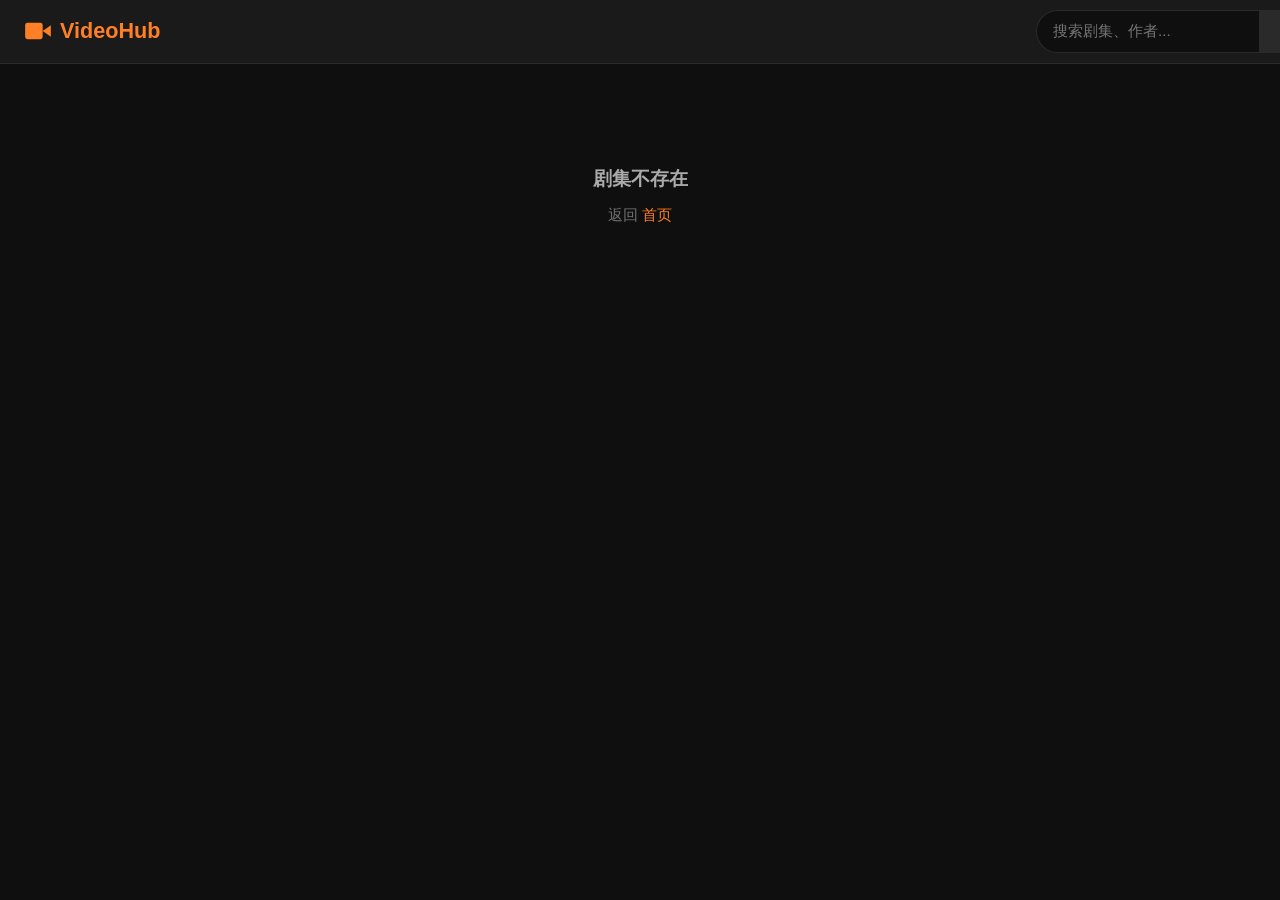
<file: player.html>
<!DOCTYPE html>
<html lang="zh-CN">
<head>
  <meta charset="UTF-8">
  <meta name="viewport" content="width=device-width, initial-scale=1.0">
  <title>正在播放 - VideoHub</title>
  <link rel="icon" type="image/svg+xml" href="data:image/svg+xml,%3Csvg xmlns='http://www.w3.org/2000/svg' viewBox='0 0 24 24' fill='%23ff4d4d'%3E%3Cpolygon points='23 7 16 12 23 17 23 7'/%3E%3Crect x='1' y='5' width='15' height='14' rx='2'/%3E%3C/svg%3E">
  <link rel="stylesheet" href="css/style.css">
</head>
<body>

  <!-- ========== Header ========== -->
  <header class="header">
    <div class="header-inner">
      <a href="index.html" class="header-logo">
        <svg width="28" height="28" viewBox="0 0 24 24" fill="currentColor">
          <polygon points="23 7 16 12 23 17 23 7"/>
          <rect x="1" y="5" width="15" height="14" rx="2"/>
        </svg>
        <span>VideoHub</span>
      </a>

      <div class="header-actions">
        <div class="header-search">
          <input type="text" id="search-input" placeholder="搜索剧集、作者..." aria-label="搜索">
          <button id="search-btn" aria-label="搜索">
            <svg width="18" height="18" viewBox="0 0 24 24" fill="none" stroke="currentColor" stroke-width="2.5" stroke-linecap="round" stroke-linejoin="round">
              <circle cx="11" cy="11" r="8"/><line x1="21" y1="21" x2="16.65" y2="16.65"/>
            </svg>
          </button>
        </div>
      </div>
    </div>
  </header>

  <!-- ========== Main Content ========== -->
  <main class="main-content">
    <div class="player-container">

      <!-- Left: Player & Info -->
      <div class="player-main">
        <!-- Video Player -->
        <div class="player-wrapper">
          <video id="player" controls autoplay playsinline>
            <source src="" type="video/mp4">
            您的浏览器不支持视频播放
          </video>
        </div>

        <!-- Episode Title -->
        <h1 class="player-title" id="player-title">加载中...</h1>

        <!-- Stats & Quality -->
        <div class="player-stats" id="player-stats"></div>

        <div class="quality-selector" id="quality-selector">
          <span class="quality-label">画质：</span>
          <div class="quality-options" id="quality-options"></div>
        </div>

        <!-- ===== Series Intro (专题栏) ===== -->
        <div class="series-intro" id="series-intro">
          <img class="series-intro-cover" id="series-cover" src="" alt="">
          <div class="series-intro-info">
            <div class="series-intro-header">
              <h2 class="series-intro-title" id="series-title"></h2>
              <span class="series-intro-badge" id="series-badge"></span>
            </div>
            <div class="series-intro-meta" id="series-meta"></div>
            <p class="series-intro-desc" id="series-desc"></p>
            <div class="series-intro-author" id="series-author-info">
              <img id="series-author-avatar" src="" alt="">
              <span id="series-author-name"></span>
            </div>
          </div>
        </div>

        <!-- ===== Episode List (选集) ===== -->
        <section class="episode-section">
          <h2 class="episode-section-title">选集</h2>
          <div class="episode-grid" id="episode-grid"></div>
        </section>

        </div>

    </div>
  </main>

  <script src="js/data.js"></script>
  <script src="js/app.js"></script>
</body>
</html>
</file>
<file: css/style.css>
/* ============================================
   视频网站 - Global Styles
   深色主题 · 响应式 · CSS 变量
   ============================================ */

/* ---------- CSS Variables ---------- */
:root {
  --bg-primary: #0f0f0f;
  --bg-secondary: #1a1a1a;
  --bg-card: #1f1f1f;
  --bg-hover: #2a2a2a;
  --bg-elevated: #252525;

  --text-primary: #ffffff;
  --text-secondary: #aaaaaa;
  --text-tertiary: #717171;

  --accent: #ff7f27;
  --accent-hover: #ff9e4f;
  --accent-dim: rgba(255, 127, 39, 0.15);
  --accent-gradient: linear-gradient(135deg, #ff7f27 0%, #ff9e4f 100%);

  --border-color: #2a2a2a;
  --border-light: #333333;

  --shadow: 0 2px 12px rgba(0, 0, 0, 0.4);
  --shadow-lg: 0 8px 30px rgba(0, 0, 0, 0.6);

  --radius-sm: 6px;
  --radius-md: 10px;
  --radius-lg: 16px;
  --radius-full: 9999px;

  --transition: 0.2s ease;
  --transition-slow: 0.35s ease;

  --header-height: 64px;
  --max-width: 1400px;
}

/* ---------- Reset & Base ---------- */
*, *::before, *::after { margin: 0; padding: 0; box-sizing: border-box; }

html { scroll-behavior: smooth; }

body {
  font-family: -apple-system, BlinkMacSystemFont, 'Segoe UI', Roboto, 'Helvetica Neue', Arial, sans-serif;
  background: var(--bg-primary);
  color: var(--text-primary);
  line-height: 1.6;
  min-height: 100vh;
  -webkit-font-smoothing: antialiased;
}

a { color: inherit; text-decoration: none; }

img { max-width: 100%; display: block; }

button { cursor: pointer; font: inherit; border: none; background: none; color: inherit; }

input, textarea, select { font: inherit; color: inherit; }

/* ---------- Header / Nav ---------- */
.header {
  position: fixed; top: 0; left: 0; right: 0;
  height: var(--header-height);
  background: var(--bg-secondary);
  border-bottom: 1px solid var(--border-color);
  display: flex; align-items: center;
  justify-content: center;
  padding: 0 24px;
  z-index: 100;
}

.header-inner {
  width: 100%;
  max-width: var(--max-width);
  display: flex;
  align-items: center;
  gap: 24px;
}

.header-logo {
  display: flex; align-items: center; gap: 8px;
  font-size: 1.35rem; font-weight: 700;
  color: var(--accent);
  white-space: nowrap;
}

.header-logo svg { flex-shrink: 0; }

.header-search {
  width: 220px;
  display: flex;
}

.header-search input {
  flex: 1; padding: 8px 16px;
  background: var(--bg-primary);
  border: 1px solid var(--border-color);
  border-right: none;
  border-radius: var(--radius-full) 0 0 var(--radius-full);
  color: var(--text-primary);
  font-size: 0.95rem;
  transition: border var(--transition);
  outline: none;
}

.header-search input:focus {
  border-color: var(--accent);
}

.header-search button {
  padding: 8px 20px;
  background: var(--bg-hover);
  border: 1px solid var(--border-color);
  border-radius: 0 var(--radius-full) var(--radius-full) 0;
  color: var(--text-secondary);
  transition: background var(--transition), color var(--transition);
  display: flex; align-items: center; gap: 6px;
}

.header-search button:hover {
  background: var(--border-color);
  color: var(--text-primary);
}

.header-actions {
  display: flex; align-items: center; gap: 12px;
  margin-left: auto;
  flex-shrink: 0;
}

.btn-icon {
  width: 40px; height: 40px;
  border-radius: 50%;
  display: flex; align-items: center; justify-content: center;
  color: var(--text-secondary);
  transition: background var(--transition), color var(--transition);
}

.btn-icon:hover {
  background: var(--bg-hover);
  color: var(--text-primary);
}

/* ---------- Main Content ---------- */
.main-content {
  padding-top: calc(var(--header-height) + 20px);
  padding-left: 24px;
  padding-right: 24px;
  padding-bottom: 60px;
  max-width: var(--max-width);
  margin: 0 auto;
}

/* ---------- Breadcrumb ---------- */
.gm-bread {
  margin: 10px 0;
}

.gm-bread > ol {
  padding: 8px 0;
  list-style: none;
}

.gm-bread > ol > li {
  display: inline-block;
  font-size: 0.9rem;
  color: var(--text-tertiary);
}

.gm-bread > ol > li + li::before {
  padding: 0 5px;
  color: #555;
  content: "/\00a0";
}

.gm-bread > ol > li > a {
  color: var(--text-secondary);
  text-decoration: none;
}

.gm-bread > ol > li > a:hover {
  color: var(--accent);
}

.gm-bread > ol > li.on {
  color: var(--text-primary);
}

/* ---------- Filter Bar ---------- */
.filter-bar {
  display: flex;
  align-items: center;
  gap: 10px;
  padding: 12px 0 20px;
  flex-wrap: wrap;
}

.filter-label {
  font-size: 0.85rem;
  color: var(--text-tertiary);
  white-space: nowrap;
  font-weight: 500;
}

.filter-tags {
  display: flex;
  flex-wrap: wrap;
  gap: 6px;
}

.filter-tab {
  padding: 5px 14px;
  background: #232323;
  border: 1px solid transparent;
  border-radius: 4px;
  color: #bbb;
  font-size: 0.85rem;
  cursor: pointer;
  transition: background var(--transition), color var(--transition);
  white-space: nowrap;
}

.filter-tab:hover {
  background: #2a2a2a;
  color: #fff;
}

.filter-tab.active {
  background: var(--accent-gradient);
  color: #fff;
  box-shadow: 0 2px 4px rgba(255, 127, 39, 0.3);
}

/* ---------- Video Grid ---------- */
.video-grid {
  display: grid;
  grid-template-columns: repeat(6, 1fr);
  gap: 16px;
}

/* ---------- Video Card ---------- */
.video-card {
  background: var(--bg-card);
  border-radius: var(--radius-md);
  overflow: hidden;
  transition: transform var(--transition-slow), box-shadow var(--transition-slow);
  cursor: pointer;
}

.video-card:hover {
  transform: translateY(-4px);
  box-shadow: var(--shadow-lg);
}

.video-card-thumb {
  position: relative;
  aspect-ratio: 3 / 4;
  overflow: hidden;
  background: var(--bg-hover);
}

.video-card-thumb img {
  width: 100%; height: 100%;
  object-fit: cover;
  transition: transform var(--transition-slow);
}

.video-card:hover .video-card-thumb img {
  transform: scale(1.05);
}

/* Status badge (top-right) */
.series-status-corner {
  position: absolute;
  top: 8px;
  right: 8px;
  font-size: 0.7rem;
  font-weight: 600;
  padding: 2px 8px;
  border-radius: 3px;
  z-index: 2;
}

.series-status-corner.ongoing {
  background: rgba(255, 127, 39, 0.9);
  color: #fff;
}

.series-status-corner.finished {
  background: rgba(76, 175, 80, 0.9);
  color: #fff;
}

/* Episode count (bottom-right) */
.video-card-duration {
  position: absolute;
  bottom: 8px; right: 8px;
  background: rgba(0, 0, 0, 0.85);
  color: #fff;
  font-size: 0.75rem;
  font-weight: 600;
  padding: 2px 6px;
  border-radius: 3px;
  z-index: 2;
}

/* Play overlay (on hover) */
.video-card-play {
  position: absolute;
  top: 0; left: 0; right: 0; bottom: 0;
  display: flex;
  align-items: center;
  justify-content: center;
  background: rgba(0, 0, 0, 0.4);
  opacity: 0;
  transition: opacity var(--transition);
  z-index: 1;
}

.video-card-play svg {
  color: #fff;
  width: 44px;
  height: 44px;
  filter: drop-shadow(0 2px 8px rgba(0,0,0,0.5));
}

.video-card:hover .video-card-play {
  opacity: 1;
}

.video-card-body {
  padding: 10px 12px 12px;
}

.video-card-title {
  font-size: 0.9rem;
  font-weight: 600;
  line-height: 1.4;
  display: -webkit-box;
  -webkit-line-clamp: 1;
  -webkit-box-orient: vertical;
  overflow: hidden;
  margin-bottom: 4px;
}

.video-card-meta {
  display: flex; align-items: center; gap: 6px;
  color: var(--text-tertiary);
  font-size: 0.8rem;
  white-space: nowrap;
  overflow: hidden;
  text-overflow: ellipsis;
}

/* ---------- Empty State ---------- */
.empty-state {
  grid-column: 1 / -1;
  text-align: center;
  padding: 80px 20px;
  color: var(--text-tertiary);
}

.empty-state svg { margin-bottom: 16px; opacity: 0.5; }

.empty-state h3 { font-size: 1.2rem; margin-bottom: 8px; color: var(--text-secondary); }

.empty-state p { font-size: 0.95rem; }

/* ============================================
   Player Page
   ============================================ */
.player-container {
  max-width: 900px;
  margin: 0 auto;
}

.player-main { min-width: 0; }

.player-wrapper {
  position: relative;
  width: 100%;
  aspect-ratio: 16 / 9;
  background: #000;
  border-radius: var(--radius-md);
  overflow: hidden;
  margin-bottom: 16px;
  box-shadow: 0 2px 8px rgba(0,0,0,.3);
}

.player-wrapper video {
  width: 100%; height: 100%;
  display: block;
}

.player-title {
  font-size: 1.35rem;
  font-weight: 700;
  margin-bottom: 8px;
  line-height: 1.3;
}

.player-stats {
  display: flex; align-items: center; gap: 16px;
  color: var(--text-tertiary);
  font-size: 0.9rem;
  padding-bottom: 16px;
  border-bottom: 1px solid var(--border-color);
  margin-bottom: 16px;
}

/* ---------- Quality Selector ---------- */
.quality-selector {
  display: flex; align-items: center; gap: 10px;
  margin-bottom: 16px;
  flex-wrap: wrap;
}

.quality-label {
  font-size: 0.85rem;
  color: var(--text-tertiary);
  white-space: nowrap;
}

.quality-options {
  display: flex; gap: 6px;
}

.quality-btn {
  padding: 6px 14px;
  background: #232323;
  border: 1px solid #232323;
  border-radius: 4px;
  color: #bbb;
  font-size: 0.85rem;
  cursor: pointer;
  transition: background var(--transition), color var(--transition);
}

.quality-btn:hover {
  background: #2a2a2a;
  color: #fff;
}

.quality-btn.active {
  background: var(--accent-gradient);
  color: #fff;
  border-color: var(--accent);
  box-shadow: 0 2px 4px rgba(255, 127, 39, 0.3);
}

.player-info {
  display: flex; align-items: center; gap: 12px;
  margin-bottom: 20px;
  padding: 16px;
  background: var(--bg-card);
  border-radius: var(--radius-md);
}

.player-info-avatar {
  width: 48px; height: 48px;
  border-radius: 50%;
  object-fit: cover;
  flex-shrink: 0;
}

.player-info-name {
  font-weight: 600;
  font-size: 1rem;
}

.player-info-desc {
  color: var(--text-secondary);
  font-size: 0.9rem;
  margin-top: 4px;
  line-height: 1.5;
}

.player-category {
  display: inline-block;
  padding: 4px 12px;
  background: var(--accent-dim);
  color: var(--accent);
  border-radius: var(--radius-full);
  font-size: 0.8rem;
  font-weight: 500;
  margin-right: 8px;
}

/* ---------- Comments ---------- */
.comments-section {
  margin-top: 24px;
}

.comments-title {
  font-size: 1.1rem;
  font-weight: 600;
  margin-bottom: 20px;
}

.comment-item {
  display: flex; gap: 12px;
  margin-bottom: 20px;
}

.comment-item img {
  width: 40px; height: 40px;
  border-radius: 50%;
  object-fit: cover;
  flex-shrink: 0;
}

.comment-author {
  font-weight: 600;
  font-size: 0.9rem;
  margin-bottom: 4px;
}

.comment-author span {
  color: var(--text-tertiary);
  font-weight: 400;
  margin-left: 8px;
  font-size: 0.8rem;
}

.comment-content {
  color: var(--text-secondary);
  font-size: 0.9rem;
  line-height: 1.5;
}

/* ---------- Sidebar (Recommended) ---------- */
.player-sidebar {
  display: flex; flex-direction: column; gap: 12px;
}

.sidebar-title {
  font-size: 1rem;
  font-weight: 600;
  margin-bottom: 4px;
}

.sidebar-video {
  display: flex; gap: 10px;
  padding: 8px;
  border-radius: var(--radius-sm);
  cursor: pointer;
  transition: background var(--transition);
}

.sidebar-video:hover {
  background: var(--bg-card);
}

.sidebar-video-thumb {
  width: 168px;
  aspect-ratio: 16 / 9;
  flex-shrink: 0;
  border-radius: var(--radius-sm);
  overflow: hidden;
  background: var(--bg-hover);
  position: relative;
}

.sidebar-video-thumb img {
  width: 100%; height: 100%;
  object-fit: cover;
}

.sidebar-video-duration {
  position: absolute;
  bottom: 4px; right: 4px;
  background: rgba(0,0,0,0.85);
  color: #fff;
  font-size: 0.75rem;
  padding: 1px 5px;
  border-radius: 3px;
}

.sidebar-video-info {
  flex: 1; min-width: 0;
}

.sidebar-video-title {
  font-size: 0.9rem;
  font-weight: 500;
  line-height: 1.3;
  display: -webkit-box;
  -webkit-line-clamp: 2;
  -webkit-box-orient: vertical;
  overflow: hidden;
  margin-bottom: 4px;
}

.sidebar-video-meta {
  font-size: 0.8rem;
  color: var(--text-tertiary);
}

/* ============================================
   Series Intro (专题栏)
   ============================================ */
.series-intro {
  display: flex;
  gap: 20px;
  padding: 20px;
  background: #1f1f1f;
  border-radius: 6px;
  margin-bottom: 15px;
  box-shadow: 0 2px 8px rgba(0,0,0,.2);
}

.series-intro-cover {
  width: 160px;
  aspect-ratio: 3 / 4;
  object-fit: cover;
  border-radius: 4px;
  flex-shrink: 0;
  background: #232323;
}

.series-intro-info {
  flex: 1;
  min-width: 0;
}

.series-intro-header {
  display: flex;
  align-items: center;
  gap: 10px;
  margin-bottom: 8px;
}

.series-intro-title {
  font-size: 1.2rem;
  font-weight: 700;
}

.series-intro-badge {
  font-size: 0.75rem;
  font-weight: 600;
  padding: 2px 10px;
  border-radius: var(--radius-full);
  white-space: nowrap;
}

.series-intro-badge.ongoing {
  background: rgba(255, 127, 39, 0.15);
  color: #ff7f27;
}

.series-intro-badge.finished {
  background: rgba(76, 175, 80, 0.15);
  color: #4caf50;
}

.series-intro-meta {
  font-size: 0.85rem;
  color: var(--text-tertiary);
  margin-bottom: 10px;
  display: flex;
  align-items: center;
  gap: 8px;
}

.series-intro-desc {
  font-size: 0.9rem;
  color: var(--text-secondary);
  line-height: 1.6;
  margin-bottom: 12px;
}

.series-intro-author {
  display: flex;
  align-items: center;
  gap: 8px;
  font-size: 0.9rem;
  color: var(--text-secondary);
}

.series-intro-author img {
  width: 28px;
  height: 28px;
  border-radius: 50%;
  object-fit: cover;
}

/* ============================================
   Episode Grid (选集列表)
   ============================================ */
.episode-section {
  margin-bottom: 15px;
  padding: 15px;
  background: #1f1f1f;
  border-radius: 6px;
  box-shadow: 0 2px 8px rgba(0,0,0,.2);
}

.episode-section-title {
  font-size: 1rem;
  font-weight: 600;
  margin-bottom: 12px;
  padding-bottom: 10px;
  border-bottom: 1px solid #333;
}

.episode-grid {
  display: flex;
  flex-wrap: wrap;
  gap: 8px 10px;
}

.episode-item {
  display: inline-block;
  cursor: pointer;
  transition: background var(--transition), color var(--transition);
  min-width: 56px;
  padding: 6px 14px;
  background: #232323;
  color: #bbb;
  border-radius: 4px;
  text-align: center;
  font-size: 15px;
  line-height: 1.5;
  border: 1px solid #232323;
  user-select: none;
}

.episode-item:hover {
  background: #2a2a2a;
  color: #fff;
}

.episode-item.active {
  background: var(--accent-gradient);
  color: #fff;
  border-color: var(--accent);
  box-shadow: 0 2px 4px rgba(255, 127, 39, 0.3);
}

.episode-item-info {
  display: inline;
}

.episode-item-title {
  display: inline;
  font-size: 15px;
  font-weight: 400;
}

.episode-item-meta {
  display: none;
}

/* ---------- Loading ---------- */
.loading {
  text-align: center;
  padding: 60px 0;
  color: var(--text-tertiary);
}

.spinner {
  width: 36px; height: 36px;
  border: 3px solid var(--border-color);
  border-top-color: var(--accent);
  border-radius: 50%;
  animation: spin 0.7s linear infinite;
  margin: 0 auto 12px;
}

@keyframes spin {
  to { transform: rotate(360deg); }
}

/* ============================================
   Responsive
   ============================================ */
@media (max-width: 1024px) {
  .player-container {
    max-width: 100%;
  }
}

@media (max-width: 1200px) {
  .video-grid {
    grid-template-columns: repeat(5, 1fr);
  }
}

@media (max-width: 992px) {
  .video-grid {
    grid-template-columns: repeat(4, 1fr);
  }
}

@media (max-width: 768px) {
  .header {
    padding: 0 16px;
    gap: 12px;
  }
  .header-logo span { display: none; }
  .header-search { width: 160px; }
  .header-search input { font-size: 0.85rem; padding: 6px 12px; }
  .header-search button { padding: 6px 12px; }

  .main-content {
    padding-left: 16px;
    padding-right: 16px;
  }

  .video-grid {
    grid-template-columns: repeat(3, 1fr);
    gap: 12px;
  }

  .sidebar-video-thumb {
    width: 140px;
  }

  .series-intro {
    flex-direction: column;
  }

  .series-intro-cover {
    width: 100%;
    max-width: 300px;
  }
}

@media (max-width: 480px) {
  .video-grid {
    grid-template-columns: repeat(2, 1fr);
    gap: 10px;
  }

  .player-title {
    font-size: 1.1rem;
  }

  .sidebar-video-thumb {
    width: 120px;
  }

  .series-intro-title {
    font-size: 1rem;
  }
}
</file>
